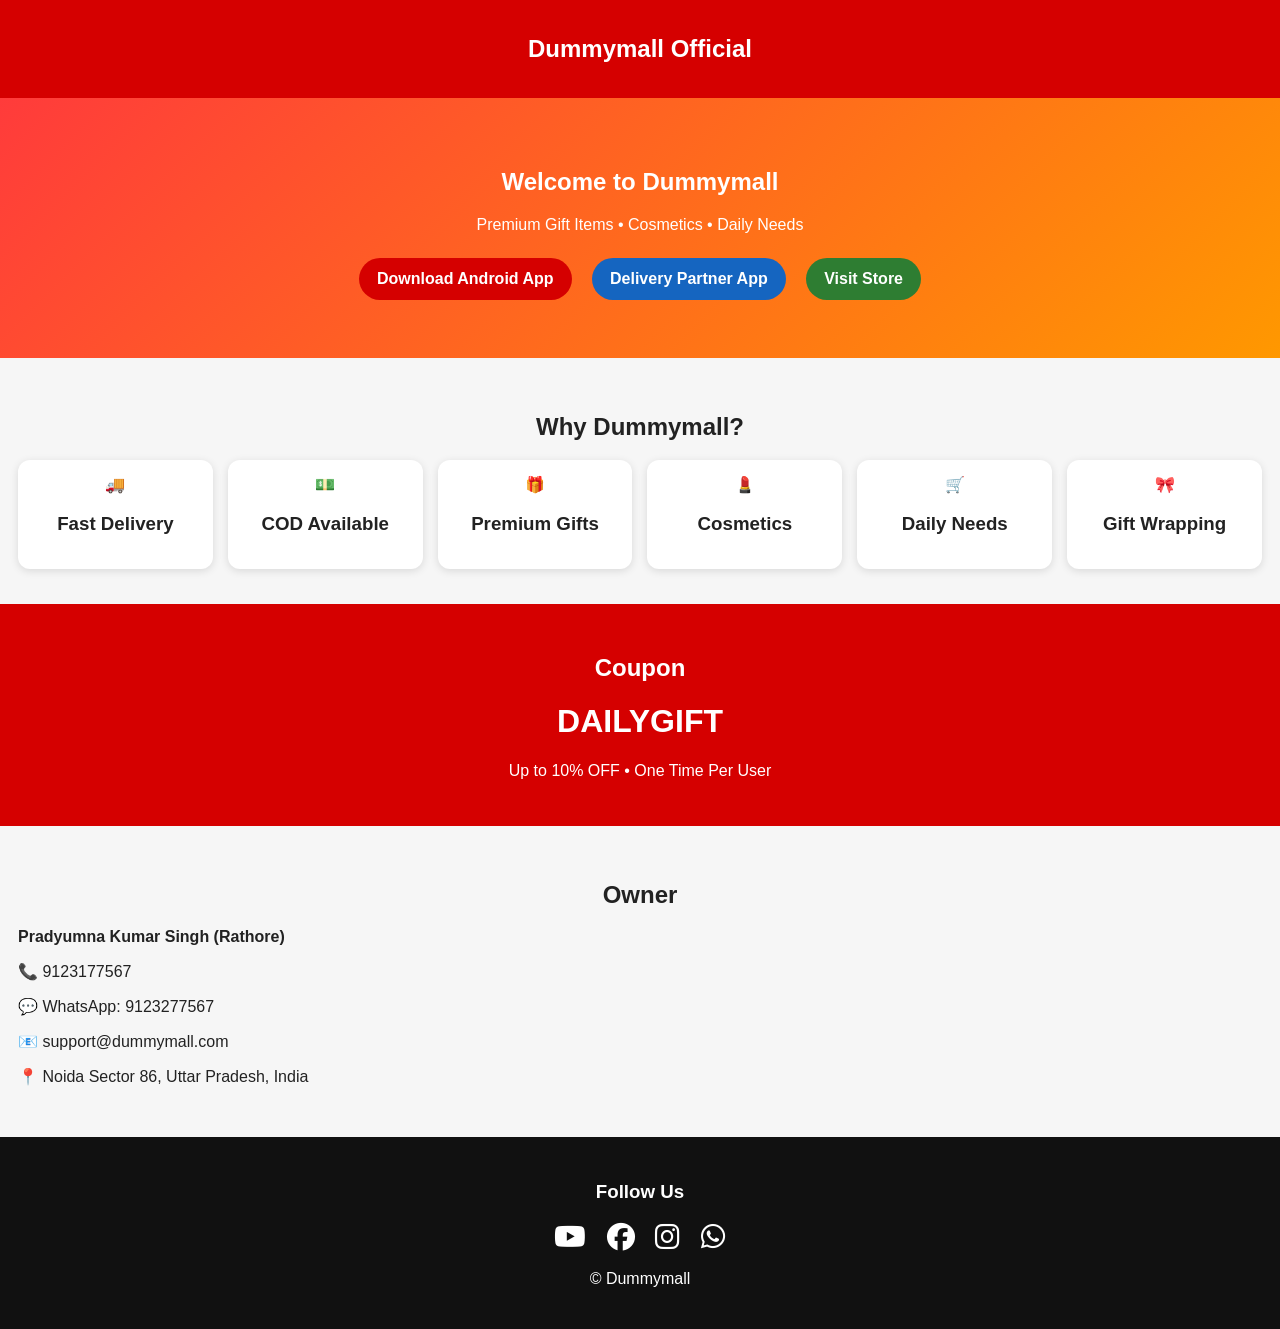
<file: index.html>
<!DOCTYPE html>
<html><head><meta charset="UTF-8"><meta name="viewport" content="width=device-width,initial-scale=1">
<title>Dummymall Official</title>
<meta name="description" content="Dummymall Official - Quick Commerce">
<link rel="stylesheet" href="https://cdnjs.cloudflare.com/ajax/libs/font-awesome/6.6.0/css/all.min.css">
<style>
body{margin:0;font-family:Arial;background:#f6f6f6;color:#222}header{background:#d50000;color:#fff;padding:15px;text-align:center}
.hero{background:linear-gradient(135deg,#ff3b3b,#ff9800);color:#fff;padding:50px 20px;text-align:center}
.btn{display:inline-block;margin:8px;padding:12px 18px;border-radius:30px;text-decoration:none;color:#fff;font-weight:bold}
.red{background:#d50000}.blue{background:#1565c0}.green{background:#2e7d32}
.sec{padding:35px 18px}.cards{display:grid;grid-template-columns:repeat(auto-fit,minmax(150px,1fr));gap:15px}
.card{background:#fff;padding:15px;border-radius:12px;box-shadow:0 2px 8px rgba(0,0,0,.12);text-align:center}
.coupon{background:#d50000;color:#fff;text-align:center;padding:30px}
footer{background:#111;color:#fff;text-align:center;padding:25px}
.social a{color:#fff;font-size:28px;margin:8px}
</style></head><body>
<header><h2>Dummymall Official</h2></header>
<section class="hero">
<h1>Welcome to Dummymall</h1>
<p>Premium Gift Items • Cosmetics • Daily Needs</p>
<a class="btn red" href="#">Download Android App</a>
<a class="btn blue" href="#">Delivery Partner App</a>
<a class="btn green" href="https://dummymall.in">Visit Store</a>
</section>
<section class="sec">
<h2 align=center>Why Dummymall?</h2>
<div class="cards">
<div class="card">🚚<h3>Fast Delivery</h3></div>
<div class="card">💵<h3>COD Available</h3></div>
<div class="card">🎁<h3>Premium Gifts</h3></div>
<div class="card">💄<h3>Cosmetics</h3></div>
<div class="card">🛒<h3>Daily Needs</h3></div>
<div class="card">🎀<h3>Gift Wrapping</h3></div>
</div></section>
<div class="coupon"><h2>Coupon</h2><h1 id='c'>DAILYGIFT</h1><p>Up to 10% OFF • One Time Per User</p></div>
<section class="sec"><h2 align=center>Owner</h2>
<p><b>Pradyumna Kumar Singh (Rathore)</b></p>
<p>📞 9123177567</p><p>💬 WhatsApp: 9123277567</p>
<p>📧 support@dummymall.com</p><p>📍 Noida Sector 86, Uttar Pradesh, India</p></section>
<footer><h3>Follow Us</h3>
<div class="social">
<a href="#"><i class="fab fa-youtube"></i></a>
<a href="#"><i class="fab fa-facebook"></i></a>
<a href="#"><i class="fab fa-instagram"></i></a>
<a href="#"><i class="fab fa-whatsapp"></i></a>
</div><p>© Dummymall</p></footer>
<script>
document.getElementById('c').onclick=()=>{navigator.clipboard.writeText('DAILYGIFT');alert('Coupon Copied');}
</script>
</body></html>
</file>
